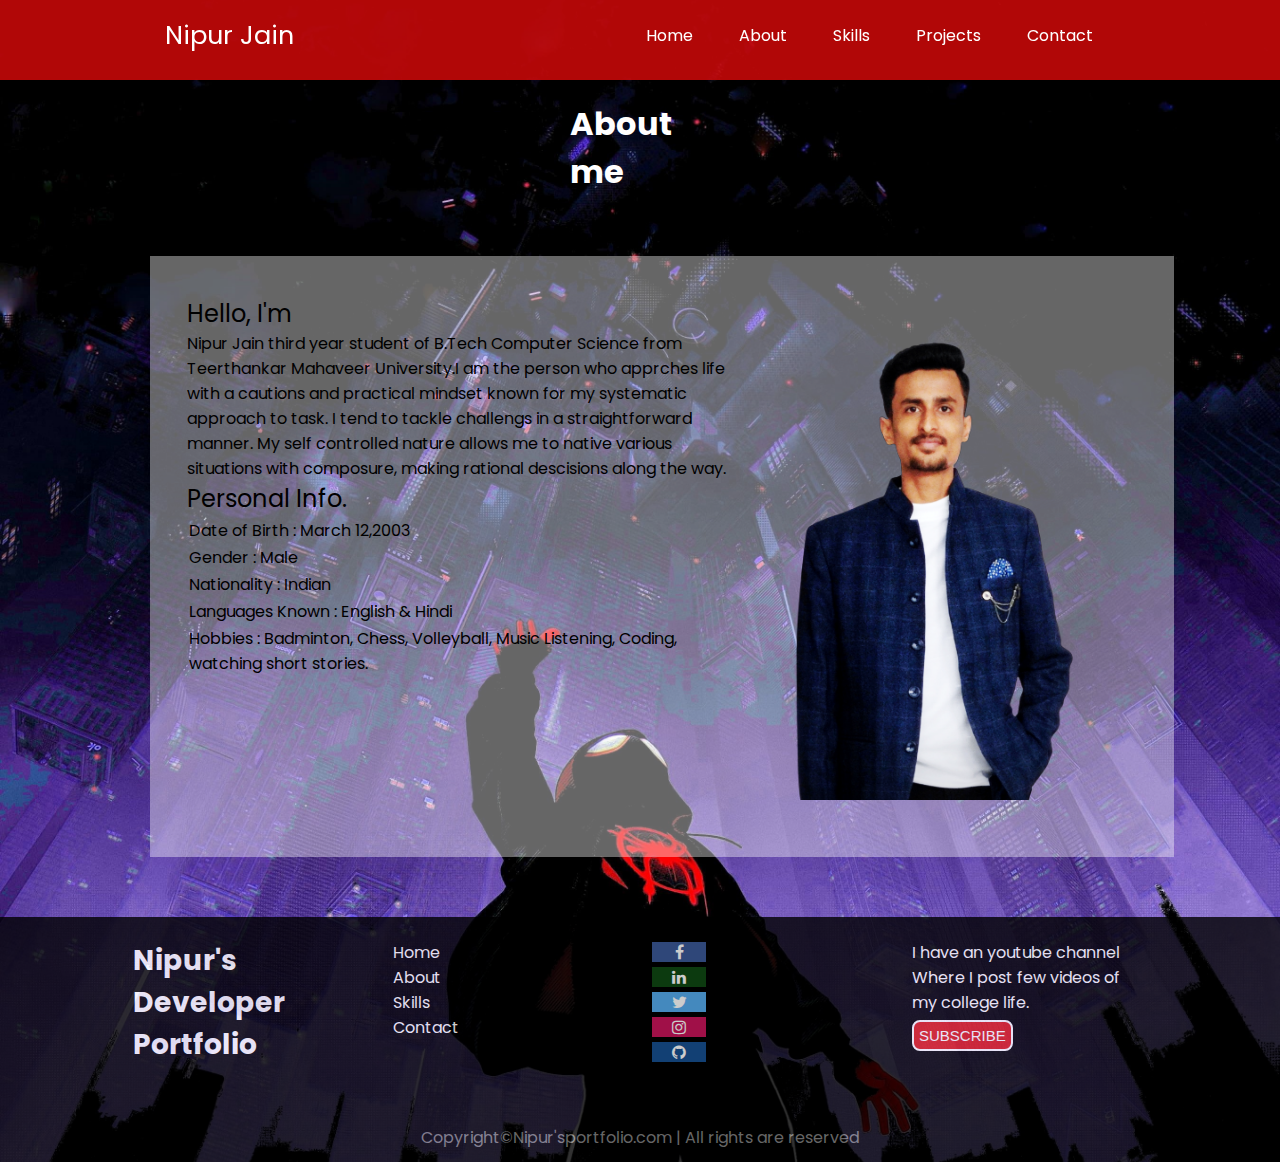
<file: about.html>
<!DOCTYPE html>
<html lang="en">

<head>
    <meta charset="UTF-8">
    <meta name="viewport" content="width=device-width, initial-scale=1.0">
    <!-- <link rel="stylesheet" href="about.css"> -->
    <link rel="stylesheet" href="about.css" <link rel="preconnect" href="https://fonts.googleapis.com">
    <link rel="preconnect" href="https://fonts.gstatic.com" crossorigin>
    <link href="https://fonts.googleapis.com/css2?family=Poppins:wght@400;600;700&display=swap" rel="stylesheet">
    <link rel="stylesheet" href="https://cdnjs.cloudflare.com/ajax/libs/font-awesome/4.7.0/css/font-awesome.min.css">
    <title>Nipur - Developer Portfolio</title>
</head>

<body>
    <header>
        <header>
            <nav>
                <div class="left">Nipur Jain</div>
                <div class="right">
                    <ul>
                        <li><a href="index.html">Home</a></li>
                        <li><a href="about.html">About</a></li>
                        <li><a href="skills.html">Skills</a></li>
                        <li><a href="projects.html">Projects</a></li>
                        <li><a href="Contact.html">Contact</a></li>
                    </ul>
                </div>
            </nav>
        </header>
    </header>
    <main>
        <h1>About me</h1>
        <section class="aboutsection">
            <div class="leftsection">
                <span class="hello">Hello, I'm</span>
                <br>
                Nipur Jain third year student of B.Tech Computer
                Science from Teerthankar Mahaveer University.I am the person who apprches life with a cautions
                and practical mindset known for my systematic approach to task. I tend to tackle challengs in a
                straightforward
                manner. My self controlled nature allows me to native various situations with composure, making rational
                descisions along the way.
                <br>
                <span class="hello">Personal Info.</span>
                <table>
                    <tr>
                        <td>
                            Date of Birth : March 12,2003
                        </td>
                    </tr>
                    <tr>
                        <td>
                            Gender : Male
                        </td>
                    </tr>
                    <tr>
                        <td>
                            Nationality : Indian
                        </td>
                    </tr>
                    <tr>
                        <td>
                            Languages Known : English & Hindi
                        </td>
                    </tr>
                    <tr>
                        <td>
                            Hobbies : Badminton, Chess, Volleyball, Music Listening, Coding,
                            watching short stories.
                        </td>
                    </tr>
                </table>
            </div>
            <div class="rightsection">
                <img src="img3.png">
            </div>
        </section>
    </main>
    <footer>
        <div class="footer">
            <div class="first">
                <h3>
                    Nipur's Developer Portfolio
                </h3>
            </div>
            <div class="Second">
                <ul>
                    <li><a href="index.html" class="footerlink">Home</a></li>
                    <li><a href="about.html" class="footerlink">About</a></li>
                    <li><a href="skills.html" class="footerlink">Skills</a></li>
                    <li><a href="Contact.html" class="footerlink">Contact</a></li>
                </ul>
            </div>

            <div class="Third">
                <ul>
                    <li><a href="https://www.facebook.com/nipur.jain.79" class="fa fa-facebook" target="_blank"></a>
                    </li>
                    <li><a href="https://www.linkedin.com/in/nipur-jain-084b20223/" class="fa fa-linkedin"
                            target="_blank"></a></li>
                    <li><a href="https://twitter.com/NipurJain_" class="fa fa-twitter" target="_blank"></a></li>
                    <li><a href="https://www.instagram.com/_nipur_jain_/" class="fa fa-instagram" target="_blank"></a>
                    </li>
                    <li><a href="https://github.com/NipurJain4" class="fa fa-github" target="_blank"></a></li>

                </ul>
            </div>
            <div class="Fourth">
                <ul>
                    <li>I have an youtube channel Where I post few videos of my college life.</li>
                    <li>
                        <a href="https://www.youtube.com/@nipurjain5788"><button type="Submit"
                                class="subscribe_btn">SUBSCRIBE</button></a>
                    </li>
                </ul>
            </div>

        </div>
        <div class="footer-rights">
            Copyright&#169;Nipur'sportfolio.com | All rights are reserved
        </div>
    </footer>

</body>

</html>
</file>
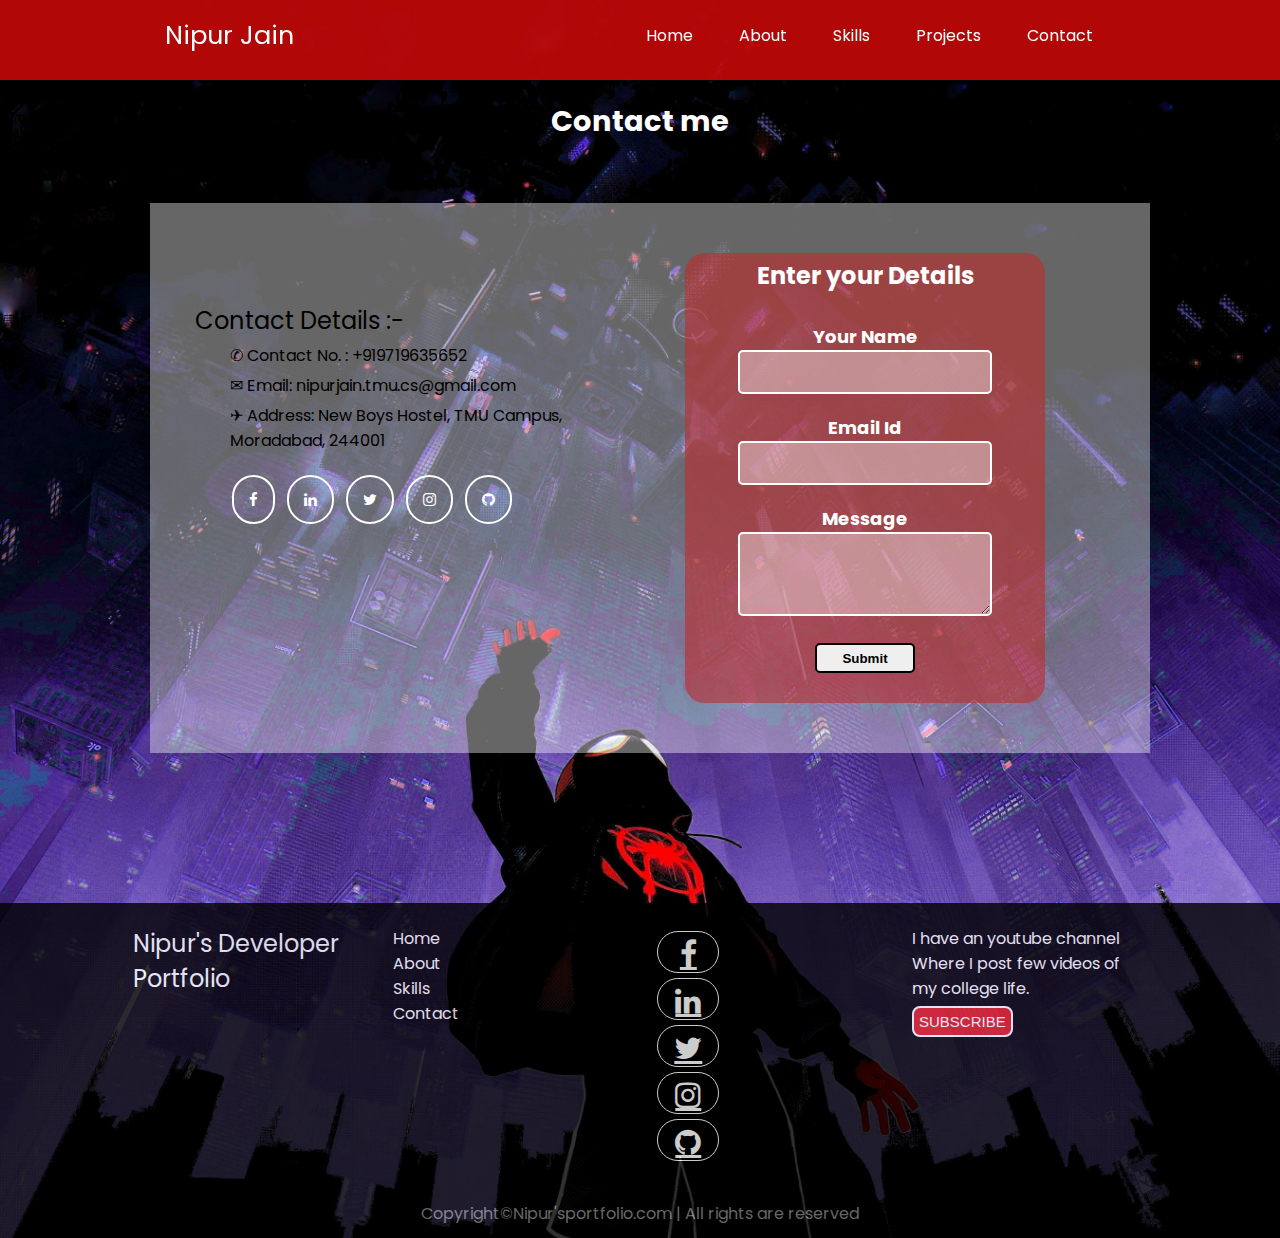
<file: Contact.html>
<!DOCTYPE html>
<html lang="en">

<head>
    <meta charset="UTF-8">
    <meta name="viewport" content="width=device-width, initial-scale=1.0">
    <link rel="stylesheet" href="contact.css" <link rel="preconnect" href="https://fonts.googleapis.com">
    <link rel="preconnect" href="https://fonts.gstatic.com" crossorigin>
    <link href="https://fonts.googleapis.com/css2?family=Poppins:wght@400;600;700&display=swap" rel="stylesheet">
    <link rel="stylesheet" href="https://cdnjs.cloudflare.com/ajax/libs/font-awesome/4.7.0/css/font-awesome.min.css">
    <title>Nipur - Developer Portfolio</title>
</head>

<body>
    <header>
        <header>
            <nav>
                <div class="left">Nipur Jain</div>
                <div class="right">
                    <ul>
                        <li><a href="index.html">Home</a></li>
                        <li><a href="about.html">About</a></li>
                        <li><a href="skills.html">Skills</a></li>
                        <li><a href="projects.html">Projects</a></li>
                        <li><a href="Contact.html">Contact</a></li>
                    </ul>
                </div>
            </nav>
        </header>
    </header>
    <main>
        <h1>Contact me</h1>
        <section class="Contactsection">
            <div class="leftsection">
                <span class="hello">Contact Details :-</span>
                <br>
                <ul>
                    <li></a>&#9990; Contact No. : +919719635652</li>
                    <li>&#9993; Email: nipurjain.tmu.cs@gmail.com</li>
                    <!-- <li>Instagram ID: _nipur_jain_</li> -->
                    <li>&#9992; Address: New Boys Hostel, TMU Campus, Moradabad, 244001</li>
                    <table class="logotable">
                        <tr>
                            <td><a href="https://www.facebook.com/nipur.jain.79" class="fa fa-facebook" target="_blank"
                                    id="mf"></a></td>
                            <td><a href="https://www.linkedin.com/in/nipur-jain-084b20223/" class="fa fa-linkedin"
                                    target="_blank" id="ml"></a>
                            </td>
                            <td><a href="https://twitter.com/NipurJain_" class="fa fa-twitter" target="_blank"
                                    id="mt"></a></td>
                            <td><a href="https://www.instagram.com/_nipur_jain_/" class="fa fa-instagram"
                                    target="_blank" id="mi"></a></td>
                            <td><a href="https://github.com/NipurJain4" class="fa fa-github" target="_blank"
                                    id="mg"></a></td>
                        </tr>
                    </table>
            </div>
            <div class="rightsection">
                <form>
                    <h2>
                        Enter your Details
                    </h2>
                    <p>Your Name</p>
                    <input type="text" name="name" id="name">
                    <br>
                    <p>Email Id</p>
                    <input type="email" name="email" id="email">
                    <br>
                    <p>Message</p>
                    <textarea type="text" name="message" id="message"></textarea>
                    <br>
                    <button onclick="inputcollect()">Submit</button>
                </form>

                <!-- <img src="contact2.png"> -->
            </div>
        </section>
    </main>
    <footer>
        <div class="footer">
            <div class="first">
                <p>
                    Nipur's Developer Portfolio
                </p>
            </div>
            <div class="Second">
                <ul>
                    <li><a href="index.html" class="footerlink">Home</a></li>
                    <li><a href="about.html" class="footerlink">About</a></li>
                    <li><a href="skills.html" class="footerlink">Skills</a></li>
                    <li><a href="Contact.html" class="footerlink">Contact</a></li>
                </ul>
            </div>

            <div class="Third">
                <ul>
                    <li><a href="https://www.facebook.com/nipur.jain.79" class="fa fa-facebook" target="_blank"
                            id="ff"></a>
                    </li>
                    <li><a href="https://www.linkedin.com/in/nipur-jain-084b20223/" class="fa fa-linkedin"
                            target="_blank" id="fl"></a></li>
                    <li><a href="https://twitter.com/NipurJain_" class="fa fa-twitter" target="_blank" id="ft"></a></li>
                    <li><a href="https://www.instagram.com/_nipur_jain_/" class="fa fa-instagram" target="_blank"
                            id="fi"></a>
                    </li>
                    <li><a href="https://github.com/NipurJain4" class="fa fa-github" target="_blank" id="fg"></a></li>

                </ul>
            </div>
            <div class="Fourth">
                <ul>
                    <li>I have an youtube channel Where I post few videos of my college life.</li>
                    <li>
                        <a href="https://www.youtube.com/@nipurjain5788"><button type="Submit"
                                class="subscribe_btn">SUBSCRIBE</button></a>
                    </li>
                </ul>
            </div>

        </div>
        <div class="footer-rights">
            Copyright&#169;Nipur'sportfolio.com | All rights are reserved
        </div>
    </footer>
    <script type="text/javascript">
        function inputcollect() {
            var name = document.getElementById("name").value;
            var email = document.getElementById("email").value;
            // var mobile_number = document.getElementById("mobile_number").value;
            // alert(name + email + mobile_number);
            alert("Hi! " + name + " Your Data Submitted successfully")
        }
    </script>
</body>

</html>
</file>
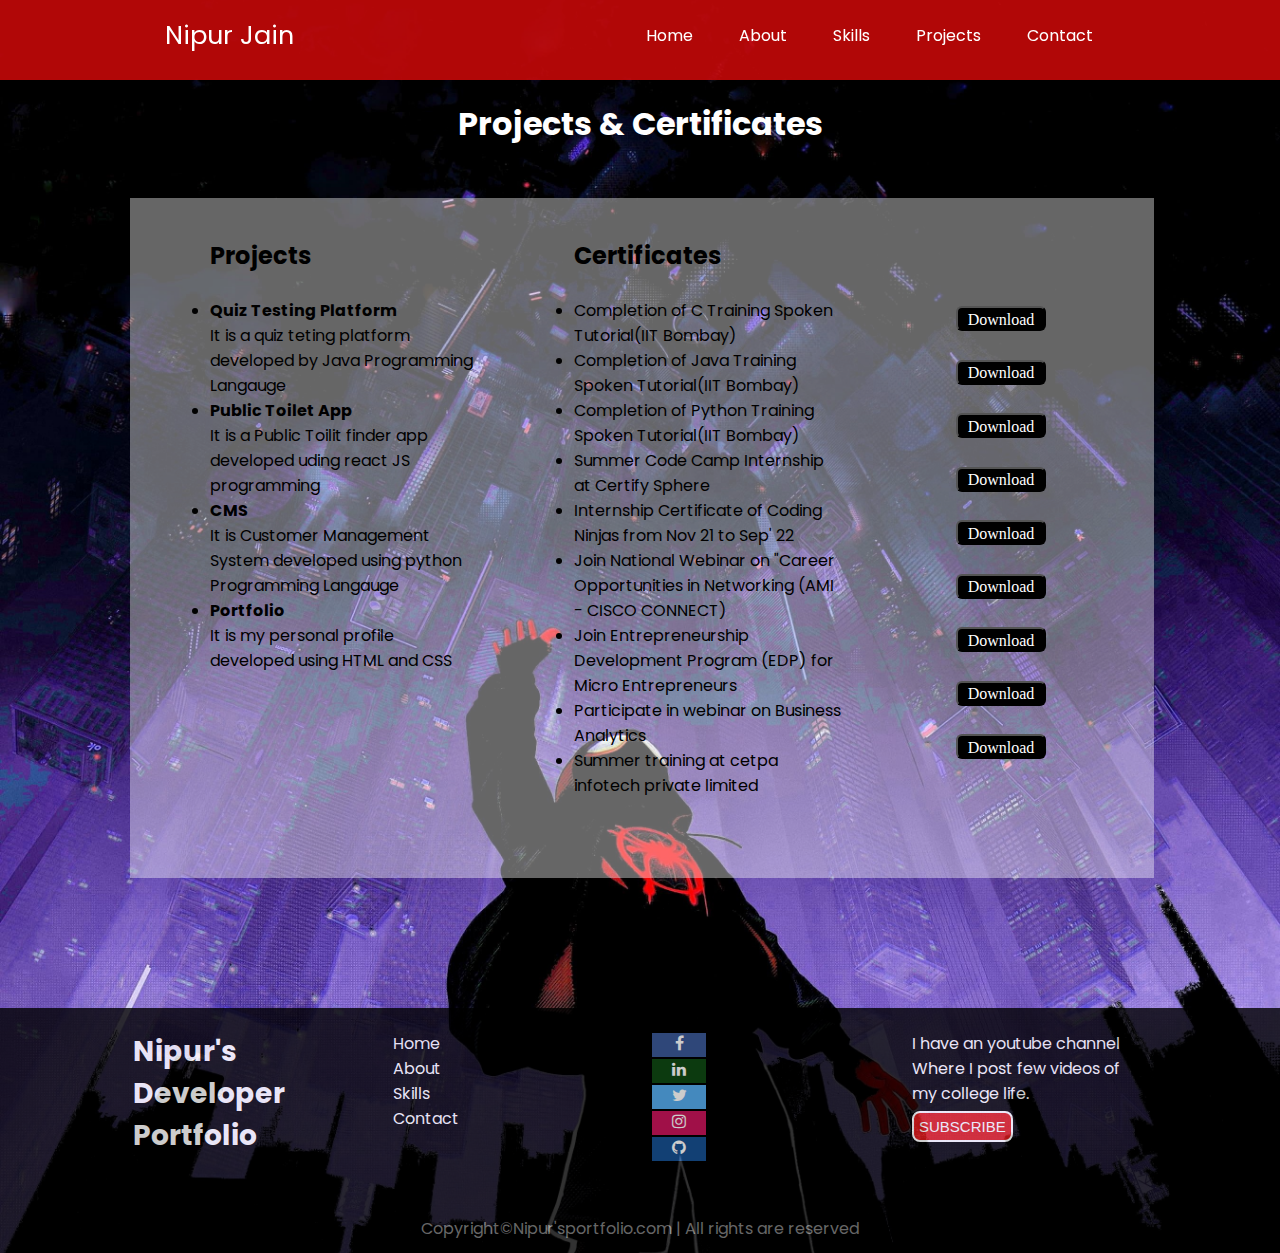
<file: projects.html>
<!DOCTYPE html>
<html lang="en">

<head>
    <meta charset="UTF-8">
    <meta name="viewport" content="width=device-width, initial-scale=1.0">
    <link rel="stylesheet" href="project.css">
    <link rel="preconnect" href="https://fonts.googleapis.com">
    <link rel="preconnect" href="https://fonts.gstatic.com" crossorigin>
    <link href="https://fonts.googleapis.com/css2?family=Poppins:wght@400;600;700&display=swap" rel="stylesheet">
    <link rel="stylesheet" href="https://cdnjs.cloudflare.com/ajax/libs/font-awesome/4.7.0/css/font-awesome.min.css">
    <title>Nipur - Developer Portfolio</title>
</head>

<body>
    <header>
        <nav>
            <div class="left">Nipur Jain</div>
            <div class="right">
                <ul>
                    <li><a href="index.html">Home</a></li>
                    <li><a href="about.html">About</a></li>
                    <li><a href="skills.html">Skills</a></li>
                    <li><a href="projects.html">Projects</a></li>
                    <li><a href="Contact.html">Contact</a></li>
                </ul>
            </div>
        </nav>
    </header>
    <h1>Projects & Certificates</h1>
    <div class="main">
        <div class="left-side">
            <h2>Projects</h2>
            <br>
            <ul>
                <li><b>Quiz Testing Platform</b></li>
                It is a quiz teting platform developed by Java Programming Langauge
                <li><b>Public Toilet App</b></li>
                It is a Public Toilit finder app developed uding react JS programming
                <li><b>CMS</b></li>
                It is Customer Management System developed using python Programming Langauge
                <li><b>Portfolio</b></li>
                It is my personal profile developed using HTML and CSS
            </ul>
        </div>
        <div class="right-side">
            <h2>Certificates</h2>
            <br>
            <ul>
                <li>Completion of C Training Spoken Tutorial(IIT Bombay)</li>
                <li>Completion of Java Training Spoken Tutorial(IIT Bombay)</li>
                <li>Completion of Python Training Spoken Tutorial(IIT Bombay)</li>
                <li>Summer Code Camp Internship at Certify Sphere</li>
                <li>Internship Certificate of Coding Ninjas from Nov 21 to Sep' 22</li>
                <li>Join National Webinar on "Career Opportunities in Networking (AMI - CISCO CONNECT)</li>
                <li>Join Entrepreneurship Development Program (EDP) for Micro Entrepreneurs</li>
                <li>Participate in webinar on Business Analytics </li>
                <li>Summer training at cetpa infotech private limited</li>
            </ul>
        </div>
        <div class="download">
            <form>
                <ul>
                    <li>
                        <a href="SP C.JPG" download>
                            <input type="button" value="Download" class="fa fa-download">
                        </a>
                    </li>
                    <li>
                        <a href="SP java.JPG" download>
                            <input type="button" value="Download" class="fa fa-download" />
                        </a>
                    </li>
                    <li>
                        <a href="SP python.JPG" download>
                            <input type="button" value="Download" class="fa fa-download" />
                        </a>
                    </li>
                    <li>
                        <a href="certifyspehere.JPG" download target="_blank">
                            <input type="button" value="Download" class="fa fa-download" />
                        </a>
                    </li>
                    <li>
                        <a href="coding ninja.jpeg" download>
                            <input type="button" value="Download" class="fa fa-download" />
                        </a>
                    </li>
                    <li>
                        <a href="cisco.jpeg" download>
                            <input type="button" value="Download" class="fa fa-download" />
                        </a>
                    </li>
                    <li>
                        <a href="skill india.JPG" download>
                            <input type="button" value="Download" class="fa fa-download" />
                        </a>
                    </li>
                    <li>
                        <a href="cetpa.JPG" download>
                            <input type="button" value="Download" class="fa fa-download" />
                        </a>
                    </li>
                    <li>
                        <a href="cetpa2.jpg" download>
                            <input type="button" value="Download" class="fa fa-download" />
                        </a>
                    </li>
                </ul>
            </form>
        </div>
    </div>
    <footer>
        <div class="footer">
            <div class="first">
                <h3>
                    Nipur's Developer Portfolio
                </h3>
            </div>
            <div class="Second">
                <ul>
                    <li><a href="index.html" class="footerlink">Home</a></li>
                    <li><a href="about.html" class="footerlink">About</a></li>
                    <li><a href="skills.html" class="footerlink">Skills</a></li>
                    <li><a href="Contact.html" class="footerlink">Contact</a></li>
                </ul>
            </div>

            <div class="Third">
                <ul>
                    <li><a href="https://www.facebook.com/nipur.jain.79" class="fa fa-facebook" target="_blank"></a>
                    </li>
                    <li><a href="https://www.linkedin.com/in/nipur-jain-084b20223/" class="fa fa-linkedin"
                            target="_blank"></a></li>
                    <li><a href="https://twitter.com/NipurJain_" class="fa fa-twitter" target="_blank"></a></li>
                    <li><a href="https://www.instagram.com/_nipur_jain_/" class="fa fa-instagram" target="_blank"></a>
                    </li>
                    <li><a href="https://github.com/NipurJain4" class="fa fa-github" target="_blank"></a></li>

                </ul>
            </div>
            <div class="Fourth">
                <ul>
                    <li>I have an youtube channel Where I post few videos of my college life.</li>
                    <li>
                        <a href="https://www.youtube.com/@nipurjain5788">
                            <button type="Submit" class="subscribe_btn">SUBSCRIBE</button>
                        </a>
                    </li>
                </ul>
            </div>

        </div>
        <div class="footer-rights">
            Copyright&#169;Nipur'sportfolio.com | All rights are reserved
        </div>
    </footer>


</body>

</html>
</file>
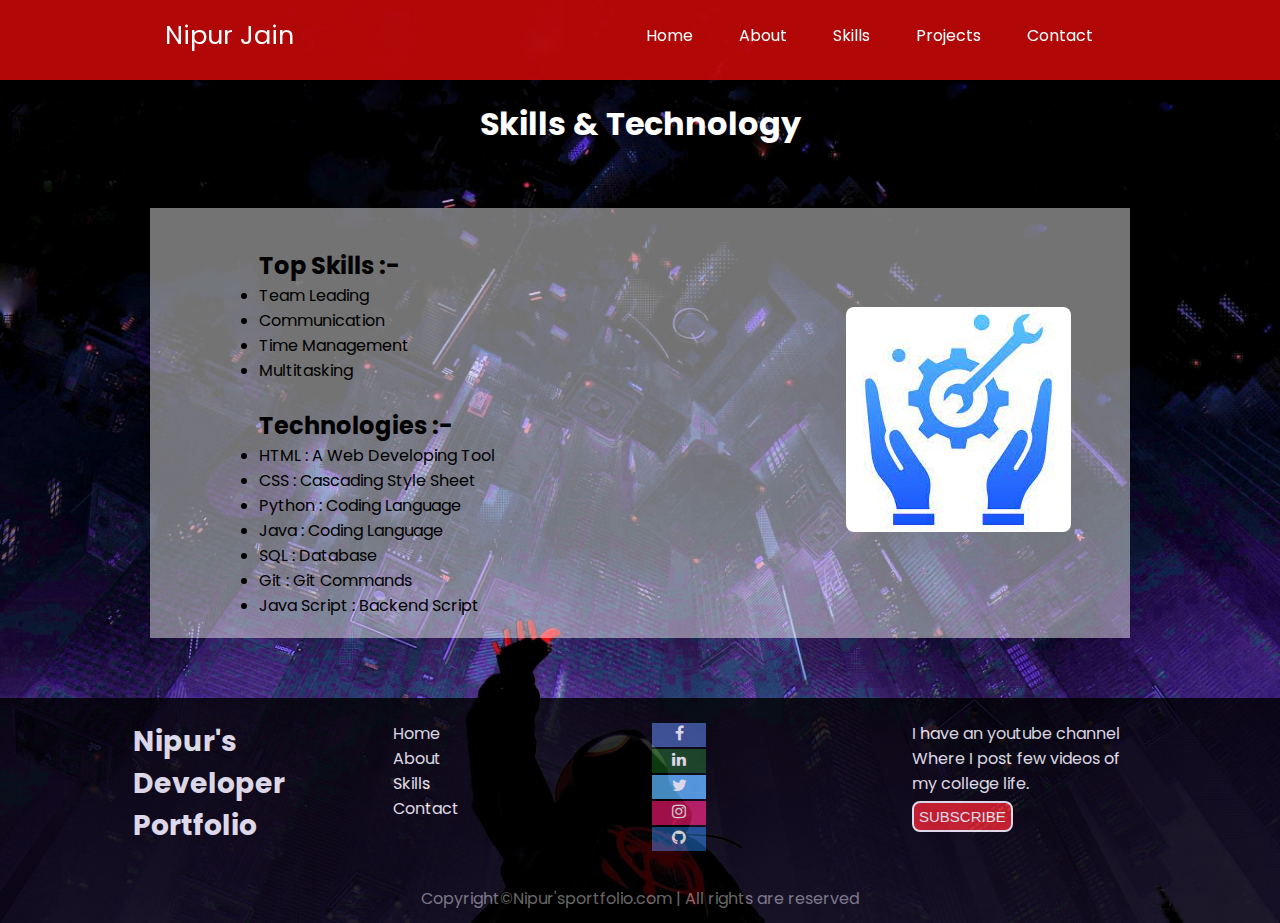
<file: skills.html>
<!DOCTYPE html>
<html lang="en">

<head>
    <meta charset="UTF-8">
    <meta name="viewport" content="width=device-width, initial-scale=1.0">
    <link rel="stylesheet" href="skills.css" <link rel="preconnect" href="https://fonts.googleapis.com">
    <link rel="preconnect" href="https://fonts.gstatic.com" crossorigin>
    <link href="https://fonts.googleapis.com/css2?family=Poppins:wght@400;600;700&display=swap" rel="stylesheet">
    <link rel="stylesheet" href="https://cdnjs.cloudflare.com/ajax/libs/font-awesome/4.7.0/css/font-awesome.min.css">
    <title>Nipur - Developer Portfolio</title>
</head>

<body>
    <header>
        <header>
            <nav>
                <div class="left">Nipur Jain</div>
                <div class="right">
                    <ul>
                        <li><a href="index.html">Home</a></li>
                        <li><a href="about.html">About</a></li>
                        <li><a href="skills.html">Skills</a></li>
                        <li><a href="projects.html">Projects</a></li>
                        <li><a href="Contact.html">Contact</a></li>
                    </ul>
                </div>
            </nav>
        </header>
    </header>
    <main>
        <h1>Skills & Technology</h1>
        <section class="aboutsection">
            <div class="leftsection">
                <span class="topskill"><b>Top Skills :-</b></span>
                <ul>
                    <li>
                        Team Leading
                    </li>
                    <li>
                        Communication
                    </li>
                    <li>
                        Time Management
                    </li>
                    <li>
                        Multitasking
                    </li>
                </ul>
                <br>
                <span class="Technologies"><b>Technologies :-</b></span>
                <ul>
                    <li>
                        HTML : A Web Developing Tool
                    </li>
                    <li>
                        CSS : Cascading Style Sheet
                    </li>

                    <li>
                        Python : Coding Language
                    </li>
                    <li>
                        Java : Coding Language
                    </li>
                    <li>
                        SQL : Database
                    </li>
                    <li>
                        Git : Git Commands
                    </li>
                    <li>
                        Java Script : Backend Script
                    </li>
                </ul>

            </div>
            <div class="rightsection">
                <img src="skill.jpeg">
            </div>
        </section>
    </main>
    <footer>
        <div class="footer">
            <div class="first">
                <h3>
                    Nipur's Developer Portfolio
                </h3>
            </div>
            <div class="Second">
                <ul>
                    <li><a href="index.html" class="footerlink">Home</a></li>
                    <li><a href="about.html" class="footerlink">About</a></li>
                    <li><a href="skills.html" class="footerlink">Skills</a></li>
                    <li><a href="Contact.html" class="footerlink">Contact</a></li>
                </ul>
            </div>

            <div class="Third">
                <ul>
                    <li><a href="https://www.facebook.com/nipur.jain.79" class="fa fa-facebook" target="_blank"></a>
                    </li>
                    <li><a href="https://www.linkedin.com/in/nipur-jain-084b20223/" class="fa fa-linkedin"
                            target="_blank"></a></li>
                    <li><a href="https://twitter.com/NipurJain_" class="fa fa-twitter" target="_blank"></a></li>
                    <li><a href="https://www.instagram.com/_nipur_jain_/" class="fa fa-instagram" target="_blank"></a>
                    </li>
                    <li><a href="https://github.com/NipurJain4" class="fa fa-github" target="_blank"></a></li>

                </ul>
            </div>
            <div class="Fourth">
                <ul>
                    <li>I have an youtube channel Where I post few videos of my college life.</li>
                    <li>
                        <a href="https://www.youtube.com/@nipurjain5788"><button type="Submit"
                                class="subscribe_btn">SUBSCRIBE</button></a>
                    </li>
                </ul>
            </div>

        </div>
        <div class="footer-rights">
            Copyright&#169;Nipur'sportfolio.com | All rights are reserved
        </div>
    </footer>

</body>

</html>
</file>
<file: about.css>
* {
    margin: 0;
    padding: 0;
}

body {
    background-image: url(wp6.jpg);
    background-size: 100%;
    background-repeat: no-repeat;
    /* background-position: right; */
    background-attachment: fixed;
    color: white;
    height: 100%;
    font-family: 'Poppins', sans-serif;
}

nav {
    display: flex;
    justify-content: space-around;
    align-items: center;
    width: 100%;
    height: 90px;
    background: rgb(221, 9, 9, 0.8);
    position: fixed;
    margin-top: -90px;
}

nav ul {
    display: flex;
    justify-content: center;
}

nav ul li {
    list-style: none;
    margin: 0 23px;
}

nav ul li a {
    text-decoration: none;
    color: white;
}

nav ul li a:hover {
    font-size: 1.05rem;
    color: black;
    border-bottom: 5px black solid;
    border-radius: 3px;
}

.left {
    font-size: 1.6rem;
}

h1 {
    font-size: 2rem;
    color: White;
    padding: 20px 570px;
    margin-top: 80px;
}

.aboutsection {
    display: flex;
    justify-content: center;
    margin: 40px 150px;
    background: rgba(255, 255, 255, 0.4);
    width: 80%;
    color: black;
}

.aboutsection>div {
    justify-content: space-between;
}

.leftsection .hello {
    font-size: 1.5rem;
}

.leftsection {
    font-size: 1rem;
    width: 550px;
    margin-top: 40px;
}

.rightsection img {
    width: 400px;
    margin: 50px 0;
}

footer {
    background-color: black;
    margin-top: 60px;
    opacity: 80%;

}

.footer {
    display: flex;
    padding: 23px 133px;
    justify-content: space-between;
    height: 150px;
}

.footer .first {
    font-size: 1.5rem;
}

.footer ul {
    list-style: none;
}

.footerlink {
    text-decoration: none;
    color: white;
}

.footerlink:hover {
    font-size: 1.1rem;
}

.footer>div {
    width: 235px;
}

footer .footer-rights {
    text-align: center;
    color: gray;
    padding: 12px 0;
}

.subscribe_btn {
    padding: 5px;
    background-color: rgb(221, 25, 25);
    color: white;
    border: 2px solid white;
    border-radius: 8px;
    font-size: 15px;
    cursor: pointer;
    margin-top: 5px;
}

.subscribe_btn:hover {
    padding: 10px
}

.fa {
    padding: 2px;
    font-size: 30px;
    width: 50px;
    text-align: center;
    text-decoration: none;
}

/* Add a hover effect if you want */
.fa:hover {
    opacity: 0.7;
    /* width: 60px; */
    padding: 5px;
}

/* Set a specific color for each brand */

/* Facebook */
.fa-facebook {
    background: #3B5998;
    color: white;
}

/* Linkdin */
.fa-linkedin {
    background: #104913;
    color: white;
}

/* Twitter */
.fa-twitter {
    background: #55ACEE;
    color: white;
}

/* Instagram */
.fa-instagram {
    background: #c9155a;
    color: white;
}

/*Github*/
.fa-github {
    background: #175091;
    color: white;
}
</file>
<file: project.css>
* {
    margin: 0;
    padding: 0;
}

body {
    background-image: url(wp6.jpg);
    background-size: 100%;
    background-repeat: no-repeat;
    background-attachment: fixed;
    color: white;
    height: 100%;
    font-family: 'Poppins', sans-serif;
}

nav {
    display: flex;
    justify-content: space-around;
    align-items: center;
    width: 100%;
    height: 90px;
    background: rgb(221, 9, 9, 0.8);
    position: fixed;
    margin-top: -110px;
}

nav ul {
    display: flex;
    justify-content: center;
}

nav ul li {
    list-style: none;
    margin: 0 23px;
}

nav ul li a {
    text-decoration: none;
    color: white;
}

nav ul li a:hover {
    font-size: 1.05rem;
    color: black;
    border-bottom: 5px black solid;
    border-radius: 3px;
}

.left {
    font-size: 1.6rem;
}

h1 {
    text-align: center;
    margin: 10px;
    margin-top: 100px;
}

.main {
    background: rgba(255, 255, 255, 0.4);
    width: 80%;
    margin: 130px;
    margin-top: 50px;
    justify-content: center;
    display: flex;
    color: black;
}

.left-side {
    margin: 80px;
    margin-top: 40px;

}

.right-side {
    margin: 80px;
    margin-top: 40px;
    margin-left: 20px;
}

.download ul {
    height: 100px;
    text-decoration: none;
}

.download ul li {
    margin: 28px;
    list-style: none;
}

.download {
    margin: 80px;
    margin-left: 5px;
}

.download input {
    height: 25px;
    border-radius: 6px;
    cursor: pointer;
    width: 90px;
    background-color: black;
    color: white;
}

footer {
    background-color: black;
    margin-top: 60px;
    opacity: 80%;

}

.footer {
    display: flex;
    padding: 23px 133px;
    justify-content: space-between;
    height: 150px;
}

.footer .first {
    font-size: 1.5rem;
}

.footer ul {
    list-style: none;
}

.footerlink {
    text-decoration: none;
    color: white;
}

.footerlink:hover {
    font-size: 1.1rem;
}

.footer>div {
    width: 235px;
}

footer .footer-rights {
    text-align: center;
    color: gray;
    padding: 12px 0;
}

.subscribe_btn {
    padding: 5px;
    background-color: rgb(221, 25, 25);
    color: white;
    border: 2px solid white;
    border-radius: 8px;
    font-size: 15px;
    cursor: pointer;
    margin-top: 5px;
}

.subscribe_btn:hover {
    border: 2px solid black;
}

.fa {
    padding: 2px;
    font-size: 30px;
    width: 50px;
    text-align: center;
    text-decoration: none;
    height: 20px;
}

/* Add a hover effect if you want */
.fa:hover {
    opacity: 0.7;
    /* width: 60px; */
    padding: 5px;
}

/* Set a specific color for each brand */

/* Facebook */
.fa-facebook {
    background: #3B5998;
    color: white;
}

/* Linkdin */
.fa-linkedin {
    background: #104913;
    color: white;
}

/* Twitter */
.fa-twitter {
    background: #55ACEE;
    color: white;
}

/* Instagram */
.fa-instagram {
    background: #c9155a;
    color: white;
}

/*Github*/
.fa-github {
    background: #175091;
    color: white;
}
</file>
